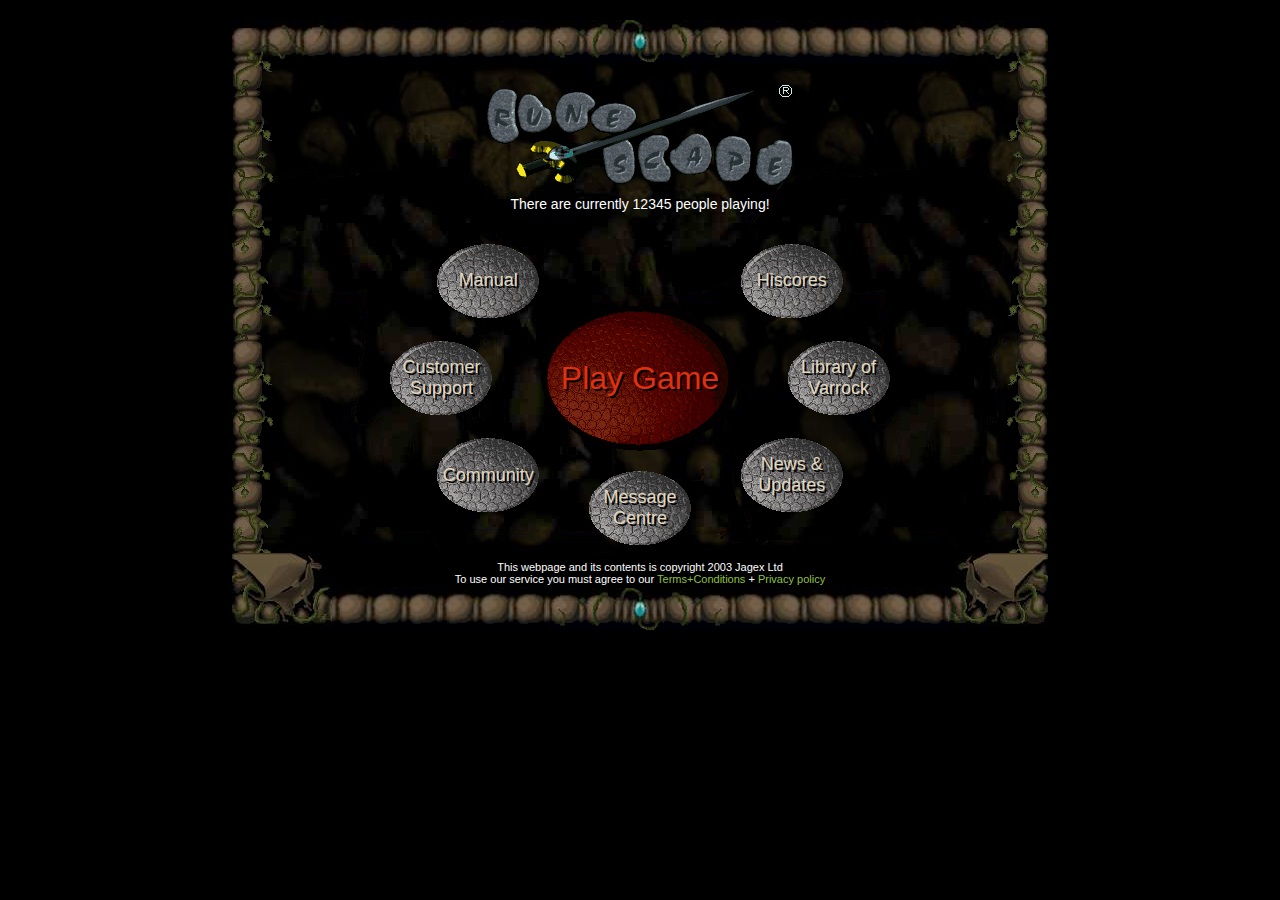
<file: index.html>
<!doctype html>
<html lang="en">
  <head>
    <meta charset="utf-8">
    <meta name="viewport" content="width=device-width, initial-scale=1.0"> 
    <title>RuneScape by Jagex Ltd</title>
    <link rel="stylesheet" type="text/css" href="/style.css">
  </head>
  <body>
    <div class="rsc-container">
      <div class="rsc-border-top rsc-border-bar"></div>
      <div class="rsc-wrap">
        <img class="rsc-logo" src="/res/runescape.png" alt="runescape logo">
        <p class="rsc-player-count">There are currently 12345 people playing!</p>
        <section class="rsc-button-wheel">
          <a class="rsc-button rsc-play-button" href="/play.html">Play Game</a>
          <a class="rsc-button rsc-stone-button" href="/manual.html">Manual</a>
          <a class="rsc-button rsc-stone-button" href="/support.html">Customer Support</a>
          <a class="rsc-button rsc-stone-button" href="/community.html">Community</a>
          <a class="rsc-button rsc-stone-button" href="/support.html">Message Centre</a>
          <a class="rsc-button rsc-stone-button" href="/news.html">News &amp; Updates</a>
          <a class="rsc-button rsc-stone-button" href="/library.html">Library of Varrock</a>
          <a class="rsc-button rsc-stone-button" href="/hiscores.html">Hiscores</a>
        </section>
      </div>
      <footer class="rsc-footer">
        This webpage and its contents is copyright 2003 Jagex Ltd
        <br>
        To use our service you must agree to our 
        <a class="rsc-link" href="/terms.html">Terms+Conditions</a> + 
        <a class="rsc-link" href="/privacy.html">Privacy policy</a>
      </footer>
      <div class="rsc-border-bottom rsc-border-bar"></div>
    </div>
  </body>
</html>
</file>
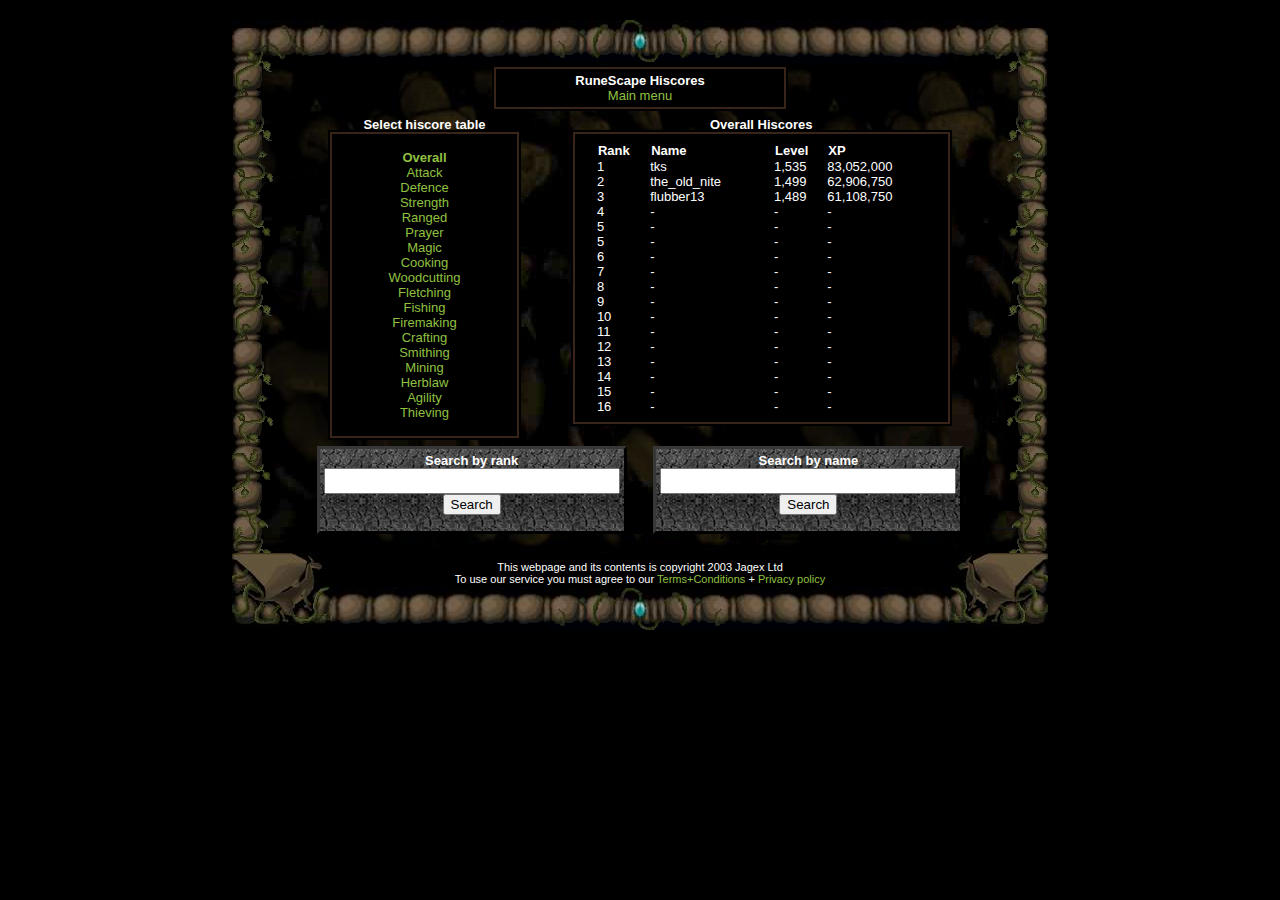
<file: hiscores.html>
<!doctype html>
<html lang="en">
  <head>
    <meta charset="utf-8">
    <meta name="viewport" content="width=device-width, initial-scale=1.0"> 
    <title>Overall Hiscores - RuneScape by Jagex Ltd</title>
    <link rel="stylesheet" type="text/css" href="/style.css">
  </head>
  <body>
    <div class="rsc-container">
      <div class="rsc-border-top rsc-border-bar"></div>
      <div class="rsc-wrap">
        <header class="rsc-box rsc-header">
          <h1>RuneScape Hiscores</h1>
          <a class="rsc-link" href="/index.html">Main menu</a>
        </header>
        <div class="rsc-row">
          <aside class="rsc-col rsc-col-36">
            <h2>Select hiscore table</h2>
            <div class="rsc-box rsc-hiscores-skills">
              <ul>
                <li><strong><a class="rsc-link" href="/hiscores.html?category=overall">Overall</a></strong></li>
                <li><a class="rsc-link" href="/hiscores.html?category=attack">Attack</a></li>
                <li><a class="rsc-link" href="/hiscores.html?category=defence">Defence</a></li>
                <li><a class="rsc-link" href="/hiscores.html?category=strength">Strength</a></li>
                <li><a class="rsc-link" href="/hiscores.html?category=ranged">Ranged</a></li>
                <li><a class="rsc-link" href="/hiscores.html?category=prayer">Prayer</a></li>
                <li><a class="rsc-link" href="/hiscores.html?category=magic">Magic</a></li>
                <li><a class="rsc-link" href="/hiscores.html?category=cooking">Cooking</a></li>
                <li><a class="rsc-link" href="/hiscores.html?category=woodcutting">Woodcutting</a></li>
                <li><a class="rsc-link" href="/hiscores.html?category=fletching">Fletching</a></li>
                <li><a class="rsc-link" href="/hiscores.html?category=fishing">Fishing</a></li>
                <li><a class="rsc-link" href="/hiscores.html?category=firemaking">Firemaking</a></li>
                <li><a class="rsc-link" href="/hiscores.html?category=crafting">Crafting</a></li>
                <li><a class="rsc-link" href="/hiscores.html?category=smithing">Smithing</a></li>
                <li><a class="rsc-link" href="/hiscores.html?category=mining">Mining</a></li>
                <li><a class="rsc-link" href="/hiscores.html?category=herblaw">Herblaw</a></li>
                <li><a class="rsc-link" href="/hiscores.html?category=agility">Agility</a></li>
                <li><a class="rsc-link" href="/hiscores.html?category=thieving">Thieving</a></li>
              </ul>
            </div>
          </aside>
          <section class="rsc-col rsc-col-64">
            <h2>Overall Hiscores</h2>
            <div class="rsc-box rsc-hiscores-ranks">
              <table>
                <tr>
                  <th class="rsc-col-rank">Rank</th>
                  <th class="rsc-col-name">Name</th>
                  <th class="rsc-col-level">Level</th>
                  <th class="rsc-col-xp">XP</th>
                </tr>
                <tr>
                  <td>1</td>
                  <td class="rsc-col-name">tks</td>
                  <td class="rsc-col-level">1,535</td>
                  <td class="rsc-col-xp">83,052,000</td>
                </tr>
                <tr>
                  <td class="rsc-col-rank">2</td>
                  <td class="rsc-col-name">the_old_nite</td>
                  <td class="rsc-col-level">1,499</td>
                  <td class="rsc-col-xp">62,906,750</td>
                </tr>
                <tr>
                  <td class="rsc-col-rank">3</td>
                  <td class="rsc-col-name">flubber13</td>
                  <td class="rsc-col-level">1,489</td>
                  <td class="rsc-col-xp">61,108,750</td>
                </tr>
                <tr>
                  <td class="rsc-col-rank">4</td>
                  <td class="rsc-col-name">-</td>
                  <td class="rsc-col-level">-</td>
                  <td class="rsc-col-xp">-</td>
                </tr>
                <tr>
                  <td class="rsc-col-rank">5</td>
                  <td class="rsc-col-name">-</td>
                  <td class="rsc-col-level">-</td>
                  <td class="rsc-col-xp">-</td>
                </tr>
                <tr>
                  <td class="rsc-col-rank">5</td>
                  <td class="rsc-col-name">-</td>
                  <td class="rsc-col-level">-</td>
                  <td class="rsc-col-xp">-</td>
                </tr>
                <tr>
                  <td class="rsc-col-rank">6</td>
                  <td class="rsc-col-name">-</td>
                  <td class="rsc-col-level">-</td>
                  <td class="rsc-col-xp">-</td>
                </tr>
                <tr>
                  <td class="rsc-col-rank">7</td>
                  <td class="rsc-col-name">-</td>
                  <td class="rsc-col-level">-</td>
                  <td class="rsc-col-xp">-</td>
                </tr>
                <tr>
                  <td class="rsc-col-rank">8</td>
                  <td class="rsc-col-name">-</td>
                  <td class="rsc-col-level">-</td>
                  <td class="rsc-col-xp">-</td>
                </tr>
                <tr>
                  <td class="rsc-col-rank">9</td>
                  <td class="rsc-col-name">-</td>
                  <td class="rsc-col-level">-</td>
                  <td class="rsc-col-xp">-</td>
                </tr>
                <tr>
                  <td class="rsc-col-rank">10</td>
                  <td class="rsc-col-name">-</td>
                  <td class="rsc-col-level">-</td>
                  <td class="rsc-col-xp">-</td>
                </tr>
                <tr>
                  <td class="rsc-col-rank">11</td>
                  <td class="rsc-col-name">-</td>
                  <td class="rsc-col-level">-</td>
                  <td class="rsc-col-xp">-</td>
                </tr>
                <tr>
                  <td class="rsc-col-rank">12</td>
                  <td class="rsc-col-name">-</td>
                  <td class="rsc-col-level">-</td>
                  <td class="rsc-col-xp">-</td>
                </tr>
                <tr>
                  <td class="rsc-col-rank">13</td>
                  <td class="rsc-col-name">-</td>
                  <td class="rsc-col-level">-</td>
                  <td class="rsc-col-xp">-</td>
                </tr>
                <tr>
                  <td class="rsc-col-rank">14</td>
                  <td class="rsc-col-name">-</td>
                  <td class="rsc-col-level">-</td>
                  <td class="rsc-col-xp">-</td>
                </tr>
                <tr>
                  <td class="rsc-col-rank">15</td>
                  <td class="rsc-col-name">-</td>
                  <td class="rsc-col-level">-</td>
                  <td class="rsc-col-xp">-</td>
                </tr>
                <tr>
                  <td class="rsc-col-rank">16</td>
                  <td class="rsc-col-name">-</td>
                  <td class="rsc-col-level">-</td>
                  <td class="rsc-col-xp">-</td>
                </tr>
              </table>
            </div>
          </section>
        </div>
          <div class="rsc-row">
            <div class="rsc-col rsc-col-50">
              <div class="rsc-stone-box">
                <form method="get">
                  <input type="hidden" name="category" value="overall">
                  <label for="rsc-search-rank">Search by rank</label>
                  <input id="rsc-search-rank" name="rank" type="number" min="1">
                  <input type="submit" value="Search">
                </form>
              </div>
            </div>
            <div class="rsc-col rsc-col-50">
              <div class="rsc-stone-box">
                <form method="get">
                  <input type="hidden" name="category" value="overall">
                  <label for="rsc-search-name">Search by name</label>
                  <input id="rsc-search-name" name="name" type="text" maxlength="12">
                  <input type="submit" value="Search">
                </form>
              </div>
            </div>
          </div>
        </form>
      </div>
      <footer class="rsc-footer">
        This webpage and its contents is copyright 2003 Jagex Ltd
        <br>
        To use our service you must agree to our 
        <a class="rsc-link" href="/terms.html">Terms+Conditions</a> + 
        <a class="rsc-link" href="/privacy.html">Privacy policy</a>
      </footer>
      <div class="rsc-border-bottom rsc-border-bar"></div>
    </div>
  </body>
</html>
</file>
<file: style.css>
/* generic elements */

body {
  background-color: #000;
  color: #fff;
  font-family: Arial, Helvetica, sans-serif;
  font-size: 13px;
}

button {
  border: 0;
}

h1, h2, h3, h4, h5, h6 {
  font-size: 13px;
  margin: 0;
}

/* re-usable components */

.rsc-clearfix {
  clear: both;
}

.rsc-link {
  text-decoration: none;
  color: #90c040;
}

.rsc-link:hover {
  text-decoration: underline;
}

.rsc-player-count {
  font-size: 14px;
  margin: 4px auto 4px;
}

.rsc-container {
  background: url(/res/border-left.png) repeat-y, 
    url(/res/border-right.png) repeat-y, url(/res/background.png) repeat;
  background-position: 0 43px, right 43px;
  margin: 20px auto 0 auto;
  max-width: 816px;
  min-width: 338px;
  position: relative;
}

.rsc-wrap {
  min-height: 480px;
  padding: 4px 42px 14px 42px;
  text-align: center;
}

.rsc-box {
  background-color: #000;
  border: 2px solid #382418;
  box-sizing: border-box;
  margin: auto auto 8px auto;
  outline: 2px solid #000;
  padding: 4px;
}

.rsc-stone-box {
  background: url(/res/stone-background.png);
  border: 3px outset #373737;
  box-sizing: border-box;
  padding: 4px 4px 16px 4px;
  margin: auto auto 8px auto;
}

.rsc-stone-box label {
  display: block;
  font-weight: bold;
}

.rsc-stone-box input[type="text"], .rsc-stone-box input[type="number"] {
  box-sizing: border-box;
  display: block;
  height: 26px;
  width: 100%;
}

.rsc-header {
  margin-left: auto;
  margin-right: auto;
  min-width: 250px;
  width: 40%;
}

.rsc-footer {
  background-color: #000;
  box-sizing: border-box;
  font-size: 11px;
  margin-bottom: -32px;
  margin-left: 100px;
  text-align: center;
  width: calc(100% - 200px);
}

.rsc-logo {
  margin-top: 16px;
}

.rsc-scroll {
  background: url(/res/scroll.png) no-repeat;
  background-size: 100% 100%;
  box-sizing: border-box;
  font-size: 11px;
  margin: auto;
  max-width: 516px;
  min-height: 82px;
  padding: 24px 10% 0 10%;
  position: relative;
}

.rsc-scroll select {
  background-color: #b1977e;
  max-width: 100%;
}

/* rows and cols */

.rsc-row {
  display: flex;
  padding: 0 4% 0 4%;
}

.rsc-col {
  box-sizing: border-box;
}

.rsc-col-36 {
  width: 36%;
  padding: 0 4% 0 4%;
}

.rsc-col-64 {
  width: 64%;
  padding: 0 4% 0 4%;
}

.rsc-col-50 {
  width: 50%;
  padding: 0 2% 0 2%;
}

/* borders */

.rsc-border-top {
  height: 43px;
  background-image: url(/res/border-top-left-edge.png), 
    url(/res/border-badge.png), url(res/border-top-right-edge.png);
  background-repeat: no-repeat;
  background-position-x: 0, 50%, 99.95%;
}

.rsc-border-bottom {
  background: url(/res/border-bottom-left-edge.png), 
    url(/res/border-badge.png), url(res/border-bottom-right-edge.png), #000;
  background-position: 0 bottom, 50% bottom, 99.95% bottom;
  background-repeat: no-repeat;
  bottom: 0;
  height: 77px;
}

/* the bars in between the edge and badge */

.rsc-border-bar {
  width: 100%;
}

.rsc-border-bar::before, .rsc-border-bar::after {
  background-repeat: round, no-repeat;
  content: '';
  display: block;
  height: 43px;
  position: absolute;
  width: calc(50% - 102px - 92px + 0.5px);
}

.rsc-border-bar::before {
  background-image: url(/res/border-bar-left.png);
  left: 101.5px;
}

.rsc-border-bar::after {
  background-image: url(/res/border-bar-right.png);
  right: 101.5px;
}

.rsc-border-bottom::after, .rsc-border-bottom::before {
  bottom: 0;
}

/* button wheel */

.rsc-button-wheel {
  display: block;
  height: 324px;
  margin: 0 auto 0 auto;
  max-width: 584px; /* 524 */
  position: relative;
  width: 100%;
}

.rsc-button {
  align-items: center;
  box-sizing: border-box;
  display: flex;
  justify-content: center;
  position: absolute;
  text-decoration: none;
  text-shadow: 2px 2px 0 #000;
}

.rsc-button:hover, .rsc-button:focus {
  filter: brightness(115%);
}

.rsc-stone-button {
  background: url(/res/stone-button.png) no-repeat;
  color: #e0d8c0;
  font-size: 18px;
  height: 74px;
  width: 102px;
  margin: -37px -51px;
}

.rsc-play-button {
  background: url(/res/play-button.png) no-repeat;
  color: #e03010;
  font-size: 32px;
  height: 146px;
  left: 50%;
  margin: -73px -99px -73px -99px;
  top: 50%;
  width: 198px;
}

.rsc-stone-button:nth-child(2) {
  left: 24%;
  top: 20%;
}

.rsc-stone-button:nth-child(3) {
  left: 16%;
  top: 50%;
}

.rsc-stone-button:nth-child(4) {
  left: 24%;
  top: 80%;
}

.rsc-stone-button:nth-child(5) {
  left: 50%;
  top: 90%;
}

.rsc-stone-button:nth-child(6) {
  right: 24%;
  top: 80%;
}

.rsc-stone-button:nth-child(7) {
  right: 16%;
  top: 50%;
}

.rsc-stone-button:nth-child(8) {
  right: 24%;
  top: 20%;
}

/* game select */

.rsc-game-select-wrap {
  height: 372px;
  margin-bottom: -24px;
  margin-left: auto;
  margin-right: auto;
  max-width: 584px;
  position: relative;
}

.rsc-game-select {
  height: 372px;
  position: absolute;
  width: 262px;
}

.rsc-game-select a {
  color: #fff;
  text-decoration: none;
}

.rsc-select-free {
  background: url(/res/knight.png) no-repeat;
  left: -1px;
}

.rsc-select-members {
  background: url(/res/wizard.png) no-repeat;
  right: -1px;
}

.rsc-game-select:hover {
  filter: brightness(115%);
}

.rsc-select-button {
  box-sizing: border-box;
  font-weight: bold;
  height: 92px;
  padding: 16px;
  position: absolute;
  text-align: center;
  width: 160px;
}

.rsc-select-button small {
  font-size: 13px;
  opacity: 0.8;
  display: block;
}

.rsc-select-button strong {
  font-size: 18px;
  text-transform: uppercase;
}

.rsc-select-free .rsc-select-button {
  left: 18px;
  top: 82px;
}

.rsc-select-members .rsc-select-button {
  right: 18px;
  top: 86px;
}

/* hiscores */

.rsc-hiscores-skills {
  padding-top: 16px;
  padding-bottom: 16px;
}

.rsc-hiscores-skills ul {
  list-style: none;
  margin: 0;
  padding: 0;
}

.rsc-hiscores-ranks {
  text-align: left;
}

.rsc-hiscores-ranks table {
  border-spacing: 0;
  margin: 4px auto 4px auto;
  table-layout: fixed;
  width: 90%;
}

.rsc-hiscores-ranks td {
  padding: 0;
}

.rsc-col-rank {
  width: 16%;
}

.rsc-col-name {
  width: 38%;
  word-wrap: break-word;
}

.rsc-col-level {
  width: 16%;
}

.rsc-col-xp {
  width: 30%;
  word-wrap: break-word;
}

@media (max-width: 540px) {
  .rsc-container {
    background-size: 10% auto, 10% auto, auto auto;
  }

  .rsc-wrap {
    padding-left: 10%;
    padding-right: 10%;
  }

  .rsc-box, .rsc-stone-box {
    margin-bottom: 16px;
  }

  .rsc-scroll {
    padding-top: 34px;
    padding-bottom: 30px;
  }

  .rsc-header {
    min-width: 172px;
  }

  .rsc-footer {
    margin-left: 25%;
    width: 50%;
  }

  /* stretch the badge and remove the two bars */

  .rsc-border-bar {
    background-size: 25% 100%, 50% 43px, 25% 100%;
  }

  .rsc-border-bar::after, .rsc-border-bar::before {
    display: none;
  }

  .rsc-logo {
    width: 90%;
  }

  /* give the hiscores a bit more space */

  .rsc-hiscores-ranks table {
    width: 100%;
  }

  /* stack the buttons vertically rather than the circle pattern */

  .rsc-button-wheel {
    display: flex;
    flex-direction: column;
    align-items: center;
    width: 100%;
    height: 100%;
  }

  .rsc-button {
    margin: 8px;
    position: static;
  }

  /* stack the rows vertically as well */

  .rsc-row {
    flex-direction: column;
  }

  /* stack our columns */
  .rsc-col {
    padding-left: 4%;
    padding-right: 4%;
    width: 100%;
  }
}

@media (max-width: 614px) {
  .rsc-game-select-wrap {
    height: 558px;
  }

  .rsc-game-select, .rsc-select-button {
    transform: scaleX(-1);
  }

  .rsc-select-members {
    top: 182px;
  }
}
</file>
